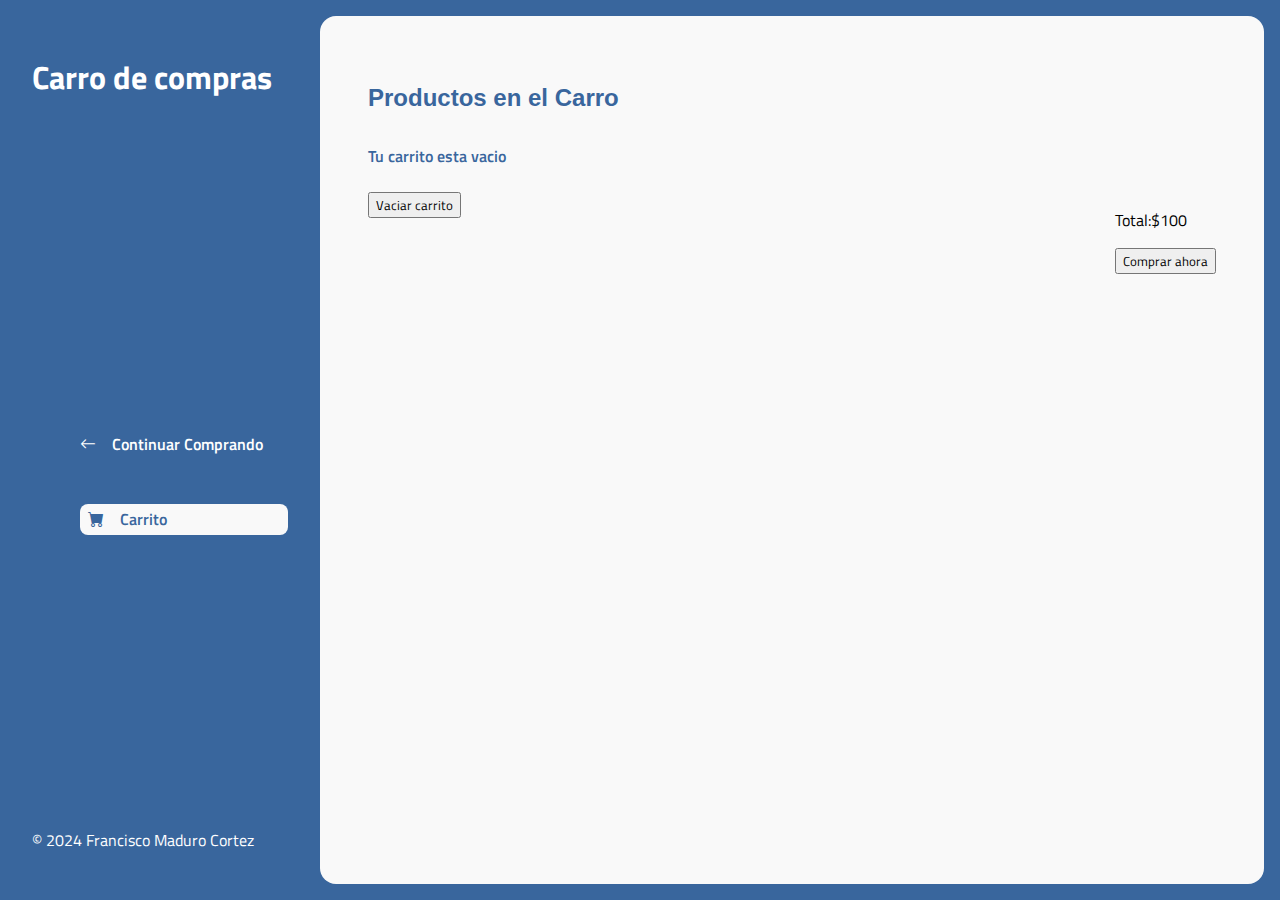
<file: shoppingcart.html>
<!DOCTYPE html>
<html lang="es">

<head>
    <meta charset="UTF-8">
    <meta name="viewport" content="width=device-width, initial-scale=1.0">
    <title>Franks Shop</title>
    <link rel="stylesheet" href="https://cdn.jsdelivr.net/npm/bootstrap-icons@1.11.3/font/bootstrap-icons.min.css">
    <link rel="stylesheet" href="styles/styles.css">
    <script src="js/shoppingcart.js" defer></script>
</head>

<body>
    <div class="container">
        <aside>
            <header>
                <h1>Carro de compras</h1>
            </header>

            <nav>
                <ul class="menu">
                    <li>
                        <a class="menu-button boton-volver button-cart" href="./index.html">
                            <i class="bi bi-arrow-left"></i></i> Continuar Comprando
                        </a>
                    </li>

                    <li>
                        <a class="menu-button button-cart active" href="./shoppingcart.html">
                            <i class="bi bi-cart-fill"></i> Carrito
                        </a>
                    </li>
                </ul>
            </nav>
            <footer>
                <p class="texto-footer">© 2024 Francisco Maduro Cortez</p>
            </footer>
        </aside>
        <main>
            <h2 class="main-title">Productos en el Carro</h2>
            <div class="container-cart">
                <p id="empty-cart" class="empty-cart">Tu carrito esta vacio</p>
                <div id="products-cart" class="products-cart disable">

                </div>
                <div id="handle-cart" class="handle-cart disabled">
                    <div class="handle-cart-left">
                        <button id="handle-cart-delete" class="handle-cart-delete">Vaciar carrito</button>
                    </div>
                    <div class="handle-cart-right">
                        <div class="handle-cart-total">
                            <p>Total:</p>
                            <p id="total">$100</p>
                        </div>
                        <button id="handle-cart-buy" class="handle-cart-buy">Comprar ahora</button>
                    </div>
                </div>
                <p id="purchased-cart" class="purchased-cart disable">Gracias por tu compra</p>
            </div>
        </main>
    </div>
</body>

</html>
</file>
<file: styles/styles.css>
@import url("https://fonts.googleapis.com/css2?family=Lato:wght@400;700;900&family=Titillium+Web:wght@400;600;700&display=swap");

* {
    box-sizing: border-box;
    font-family: "Titillium Web", sans-serif;
}

a {
    text-decoration: none;
}

body {
    background-color: #f9f9f9;
    margin: 0;
}

ul {
    list-style-type: none;
}

.products {
    display: grid;
    grid-template-columns: repeat(3, minmax(0, 1fr));
    gap: 20px;
    padding: 20px;
}

.product {
    border: 1px solid #ccc;
    padding: 10px;
    text-align: center;
}

.product img {
    width: 250px;
    object-fit: contain;
    height: 300px;
}

.container {
    display: grid;
    grid-template-columns: 1fr 3fr;
    background-color: #39669d;
}

aside {
    padding: 2rem;
    position: sticky;
    top: 0;
    height: 100vh;
    display: flex;
    flex-direction: column;
    justify-content: space-between;
    color: #fff;
}

.menu {
    display: flex;
    flex-direction: column;
    gap: 1rem;
}

.menu-button {
    background-color: transparent;
    border: 0;
    color: #fff;
    font-size: 1rem;
    cursor: pointer;
    display: flex;
    gap: 1rem;
    font-weight: 600;
}

.menu-button.active {
    background-color: #f9f9f9;
    border-radius: .5rem;
    color: #39669d;
    padding: .2rem .5rem;
}

main {
    background-color: #f9f9f9;
    margin: 1rem;
    margin-left: 0;
    border-radius: 1rem;
    padding: 3rem;
    box-sizing: border-box;
}

.main-title {
    color: #39669d;
    margin-bottom: 2rem;
}

.products {
    display: grid;
    grid-template-columns: repeat(4, 1fr);
    gap: 1rem;
}

.button-cart {
    margin: 2rem 0 0 .5rem;
}

.empty-cart {
    color: #39669d;
    font-weight: 600;
}

.products-cart {
    display: flex;
    flex-direction: column;
    gap: 1rem;
}

.disabled {
    display: none;
}

.product-cart {
    display: flex;
    align-items: center;
    justify-content: space-between;
    background-color: #aec0d63b;
    padding: .5rem .7rem;
    border-radius: .7rem;
}

.product-cart-imagen {
    width: 4rem;
    border-radius: .4rem;
}


.handle-cart {
    display: flex;
    justify-content: space-between;
    margin-top: 1.5rem;
}

.handle-cart-delete {
    cursor: pointer;
}

.handle-cart-derecha {
    display: flex;
    margin-right: 2rem;
    height: 2.5rem;
    align-items: center;
    gap: .7rem;
}

.handle-cart-total {
    display: flex;
}

.wrapper {
    width: 100%;
    max-width: 1024px;
    padding-top: 20px;
    text-align: center;
}

h2 {
    font-family: sans-serif;
    color: #fff;
}

.carousel {
    width: 90%;
    max-width: 80vw;
    margin: 0px auto;
}

.slick-slide {
    margin: 10px;
}

.slick-slide img {
    width: 100%;
    border: 2px solid #fff;
}

.wrapper .slick-dots li button:before {
    font-size: 20px;
    color: white;
}
</file>
